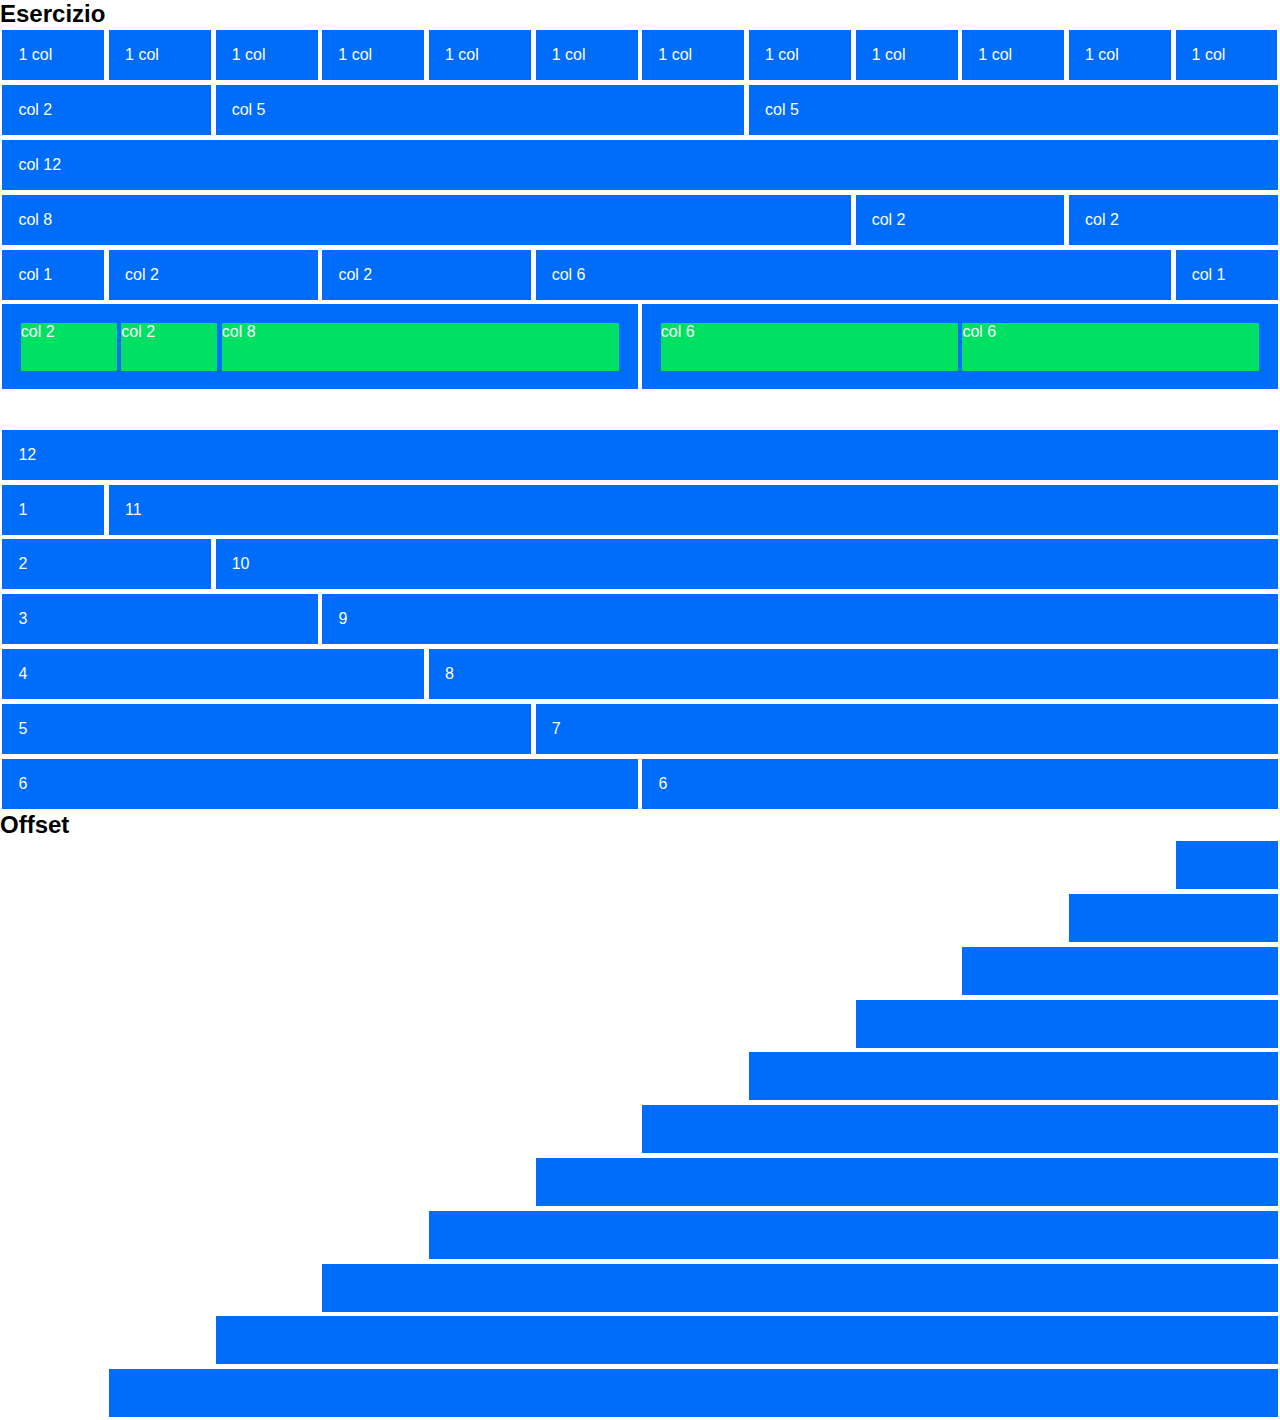
<file: index.html>
<!DOCTYPE html>
<html lang="en">
<head>
    <meta charset="UTF-8">
    <meta name="viewport" content="width=device-width, initial-scale=1.0">
    <title>12 Colonne</title>
    <link rel="stylesheet" href="./css/12bool.css">
    <link rel="stylesheet" href="./css/style.css">
</head>
<body>
    <h2>Esercizio</h2>

    <!-- Rigo 1 -->
    <div class="row">
        <div class="col-1">
            <div class="box">
                1 col
            </div>
        </div>
        <div class="col-1">
            <div class="box">
                1 col
            </div>
        </div>
        <div class="col-1">
            <div class="box">
                1 col
            </div>
        </div>
        <div class="col-1">
            <div class="box">
                1 col
            </div>
        </div>
        <div class="col-1">
            <div class="box">
                1 col
            </div>
        </div>
        <div class="col-1">
            <div class="box">
                1 col
            </div>
        </div>
        <div class="col-1">
            <div class="box">
                1 col
            </div>
        </div>
        <div class="col-1">
            <div class="box">
                1 col
            </div>
        </div>
        <div class="col-1">
            <div class="box">
                1 col
            </div>
        </div>
        <div class="col-1">
            <div class="box">
                1 col
            </div>
        </div>
        <div class="col-1">
            <div class="box">
                1 col
            </div>
        </div>
        <div class="col-1">
            <div class="box">
                1 col
            </div>
        </div>
    </div>

    <!-- Rigo 2 -->
    <div class="row">
        <div class="col-2">
            <div class="box">col 2</div>
        </div>
        <div class="col-5">
            <div class="box">col 5</div>
        </div>
        <div class="col-5">
            <div class="box">col 5</div>
        </div>
    </div>

    <!-- Rigo 3 -->
    <div class="row">
        <div class="col-12">
            <div class="box">
                col 12
            </div>
        </div>
    </div>

    <!-- Rigo 4 -->
    <div class="row">
        <div class="col-8">
            <div class="box">
                col 8
            </div>
        </div>
        <div class="col-2">
            <div class="box">
                col 2
            </div>
        </div>
        <div class="col-2">
            <div class="box">
                col 2
            </div>
        </div>
    </div>

    <!-- Rigo 5 -->
    <div class="row">
        <div class="col-1">
            <div class="box">
                col 1
            </div> 
        </div>
        <div class="col-2">
            <div class="box">
                col 2
            </div> 
        </div>
        <div class="col-2">
            <div class="box">
                col 2
            </div> 
        </div>
        <div class="col-6">
            <div class="box">
                col 6
            </div> 
        </div>
        <div class="col-1">
            <div class="box">
                col 1
            </div> 
        </div>
    </div>

    <!-- Rigo 6 -->
    <div class="row">
        <div class="col-6">
            <div class="box row">
                <div class="col-2">
                    <div class="boxNest">
                        col 2
                    </div>
                </div>
                <div class="col-2">
                    <div class="boxNest">
                        col 2
                    </div>
                </div>
                <div class="col-8">
                    <div class="boxNest">
                        col 8
                    </div>
                </div>
            </div>
        </div>

        <div class="col-6">
            <div class="box row">
                <div class="col-6">
                    <div class="boxNest">
                        col 6
                    </div>
                </div>
                <div class="col-6">
                    <div class="boxNest">
                        col 6
                    </div>
                </div>
            </div>
        </div>
    </div>

    <br>
    <br>

    <!-- PT2 -->
    <div class="row">
        <div class="col-12">
            <div class="box">
                12
            </div>
        </div>
    </div>

    <div class="row">
        <div class="col-1">
            <div class="box">
                1
            </div>
        </div>
        <div class="col-11">
            <div class="box">
                11
            </div>
        </div>
    </div>

    <div class="row">
        <div class="col-2">
            <div class="box">
                2
            </div>
        </div>
        <div class="col-10">
            <div class="box">
                10
            </div>
        </div>
    </div>

    <div class="row">
        <div class="col-3">
            <div class="box">
                3
            </div>
        </div>
        <div class="col-9">
            <div class="box">
                9
            </div>
        </div>
    </div>

    <div class="row">
        <div class="col-4">
            <div class="box">
                4
            </div>
        </div>
        <div class="col-8">
            <div class="box">
                8
            </div>
        </div>
    </div>

    <div class="row">
        <div class="col-5">
            <div class="box">
                5
            </div>
        </div>
        <div class="col-7">
            <div class="box">
                7
            </div>
        </div>
    </div>

    <div class="row">
        <div class="col-6">
            <div class="box">
                6
            </div>
        </div>
        <div class="col-6">
            <div class="box">
                6
            </div>
        </div>
    </div>

    <!-- PT3 -->
    <h2>Offset</h2>

    <div class="row">
        <div class="col-11-offset"></div>
        <div class="col-1">
            <div class="box"></div>
        </div>
    </div>

    <div class="row">
        <div class="col-10-offset"></div>
        <div class="col-2">
            <div class="box"></div>
        </div>
    </div>

    <div class="row">
        <div class="col-9-offset"></div>
        <div class="col-3">
            <div class="box"></div>
        </div>
    </div>

    <div class="row">
        <div class="col-8-offset"></div>
        <div class="col-4">
            <div class="box"></div>
        </div>
    </div>

    <div class="row">
        <div class="col-7-offset"></div>
        <div class="col-5">
            <div class="box"></div>
        </div>
    </div>

    <div class="row">
        <div class="col-6-offset"></div>
        <div class="col-6">
            <div class="box"></div>
        </div>
    </div>

    <div class="row">
        <div class="col-5-offset"></div>
        <div class="col-7">
            <div class="box"></div>
        </div>
    </div>

    <div class="row">
        <div class="col-4-offset"></div>
        <div class="col-8">
            <div class="box"></div>
        </div>
    </div>

    <div class="row">
        <div class="col-3-offset"></div>
        <div class="col-9">
            <div class="box"></div>
        </div>
    </div>

    <div class="row">
        <div class="col-2-offset"></div>
        <div class="col-10">
            <div class="box"></div>
        </div>
    </div>

    <div class="row">
        <div class="col-1-offset"></div>
        <div class="col-11">
            <div class="box"></div>
        </div>
    </div>
</body>
</html>
</file>
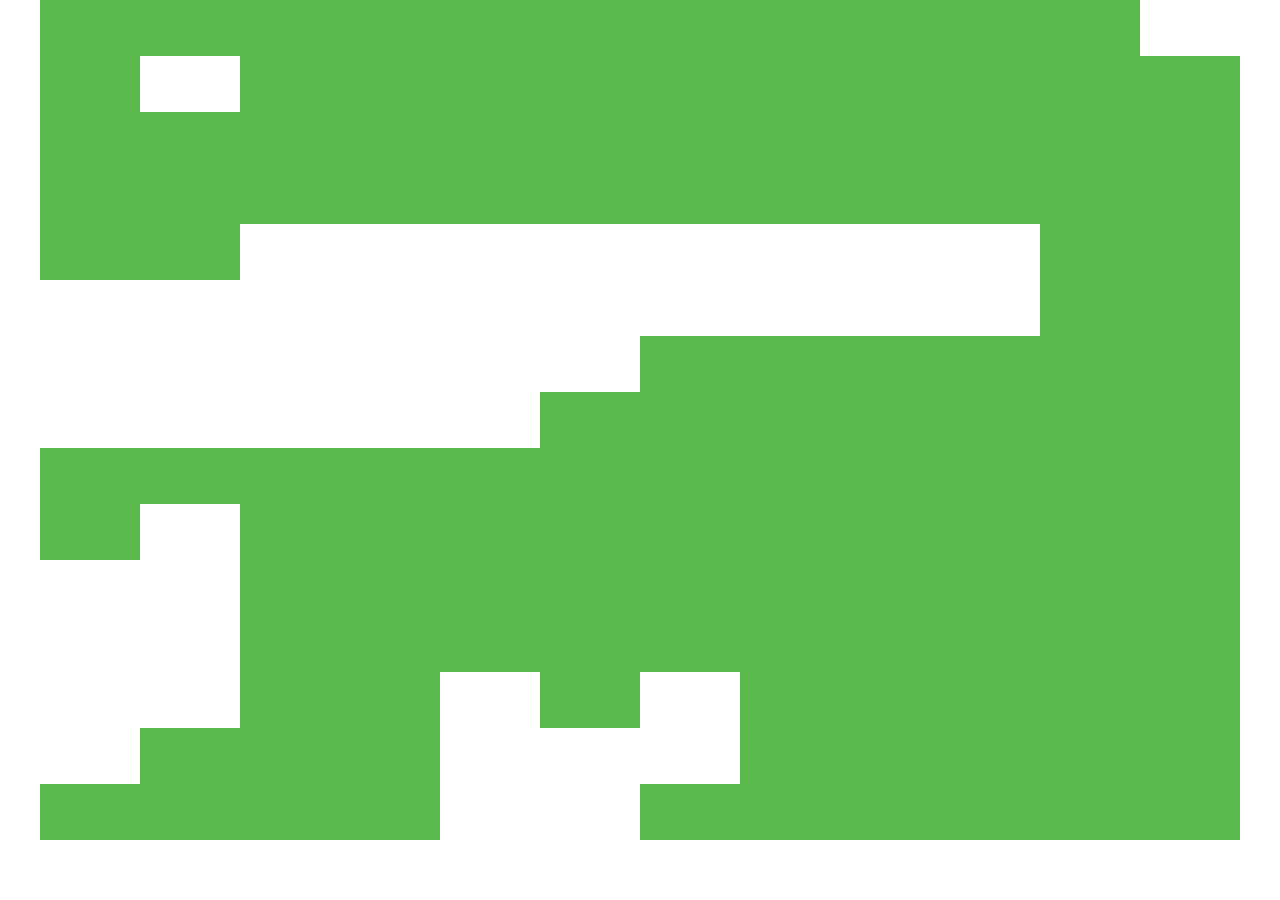
<file: bonus.html>
<!DOCTYPE html>
<html lang="en">
<head>
    <meta charset="UTF-8">
    <meta name="viewport" content="width=device-width, initial-scale=1.0">
    <title>ET Telefono Casa</title>
    <link rel="stylesheet" href="./css/12bool.css">
    <link rel="stylesheet" href="./css/style.css">
</head>
<body>
    <div class="container">
        <div class="row">
            <div class="col-11">
                <div class="etSkin"></div>
            </div>
        </div>

        <div class="row">
            <div class="col-1">
                <div class="etSkin"></div>
            </div>
            <div class="col-1-offset"></div>
            <div class="col-10">
                <div class="etSkin"></div>
            </div>
        </div>

        <div class="row">
            <div class="col-12">
                <div class="etSkin"></div>
            </div>
        </div>

        <div class="row">
            <div class="col-12">
                <div class="etSkin"></div>
            </div>
        </div>

        <div class="row">
            <div class="col-2">
                <div class="etSkin"></div>
            </div>
            <div class="col-8-offset"></div>
            <div class="col-2">
                <div class="etSkin"></div>
            </div>
        </div>

        <div class="row">
            <div class="col-10-offset"></div>
            <div class="col-2">
                <div class="etSkin"></div>
            </div>
        </div>

        <div class="row">
            <div class="col-6-offset"></div>
            <div class="col-6">
                <div class="etSkin"></div>
            </div>
        </div>

        <div class="row">
            <div class="col-5-offset"></div>
            <div class="col-7">
                <div class="etSkin"></div>
            </div>
        </div>

        <div class="row">
            <div class="col-12">
                <div class="etSkin"></div>
            </div>
        </div>

        <div class="row">
            <div class="col-1">
                <div class="etSkin"></div>
            </div>
            <div class="col-1-offset"></div>
            <div class="col-10">
                <div class="etSkin"></div>
            </div>
        </div>

        <div class="row">
            <div class="col-2-offset"></div>
            <div class="col-10">
                <div class="etSkin"></div>
            </div>
        </div>

        <div class="row">
            <div class="col-2-offset"></div>
            <div class="col-10">
                <div class="etSkin"></div>
            </div>
        </div>

        <div class="row">
            <div class="col-2-offset"></div>
            <div class="col-2">
                <div class="etSkin"></div>
            </div>
            <div class="col-1-offset"></div>
            <div class="col-1">
                <div class="etSkin"></div>
            </div>
            <div class="col-1-offset"></div>
            <div class="col-5">
                <div class="etSkin"></div>
            </div>
        </div>

        <div class="row">
            <div class="col-1-offset"></div>
            <div class="col-3">
                <div class="etSkin"></div>
            </div>
            <div class="col-3-offset"></div>
            <div class="col-5">
                <div class="etSkin"></div>
            </div>
        </div>

        <div class="row">
            <div class="col-4">
                <div class="etSkin"></div>
            </div>
            <div class="col-2-offset"></div>
            <div class="col-6">
                <div class="etSkin"></div>
            </div>
        </div>
    </div>
</body>
</html>
</file>
<file: css/12bool.css>
.col-1 {
    flex-basis: calc((100% / 12) *  1);
    max-width: calc((100% / 12) *  1);
}

.col-2 {
    flex-basis: calc((100% / 12) *  2);
    max-width: calc((100% / 12) *  2);
}

.col-3 {
    flex-basis: calc((100% / 12) *  3);
    max-width: calc((100% / 12) *  3);
}

.col-4 {
    flex-basis: calc((100% / 12) *  4);
    max-width: calc((100% / 12) *  4);
}

.col-5 {
    flex-basis: calc((100% / 12) *  5);
    max-width: calc((100% / 12) *  5);
}

.col-6 {
    flex-basis: calc((100% / 12) *  6);
    max-width: calc((100% / 12) *  6);
}

.col-7 {
    flex-basis: calc((100% / 12) *  7);
    max-width: calc((100% / 12) *  7);
}

.col-8 {
    flex-basis: calc((100% / 12) *  8);
    max-width: calc((100% / 12) *  8);
}

.col-9 {
    flex-basis: calc((100% / 12) *  9);
    max-width: calc((100% / 12) *  9);
}

.col-10 {
    flex-basis: calc((100% / 12) *  10);
    max-width: calc((100% / 12) *  10);
}

.col-11 {
    flex-basis: calc((100% / 12) *  11);
    max-width: calc((100% / 12) *  11);
}

.col-12 {
    flex-basis: calc((100% / 12) *  12);
    max-width: calc((100% / 12) *  12);
}

/* OFFSET */

.col-1-offset {
    margin-left: calc((100% / 12) *  1);
}

.col-2-offset {
    margin-left: calc((100% / 12) *  2);
}

.col-3-offset {
    margin-left: calc((100% / 12) *  3);
}

.col-4-offset {
    margin-left: calc((100% / 12) *  4);
}

.col-5-offset {
    margin-left: calc((100% / 12) *  5);
}

.col-6-offset {
    margin-left: calc((100% / 12) *  6);
}

.col-7-offset {
    margin-left: calc((100% / 12) *  7);
}

.col-8-offset {
    margin-left: calc((100% / 12) *  8);
}

.col-9-offset {
    margin-left: calc((100% / 12) *  9);
}

.col-10-offset {
    margin-left: calc((100% / 12) *  10); 
}

.col-11-offset {
    margin-left: calc((100% / 12) *  11); 
}
</file>
<file: css/style.css>
* {
    box-sizing: border-box;
    padding: 0;
    margin: 0;
}

body {
    font-family: sans-serif;
}

div {
    /* background: red; */
    color: white;
}

.box {
    background: #006CFA;
    color: white;
    min-height: 3em;
    margin: 0.15em;
    padding: 1em;
}

.boxNest {
    background: #00E164;
    color: white;
    height: 3em;
    margin: 0.15em;
}

.row {
    display: flex;
    flex-wrap: wrap;
}


/* BONUS */
.container {
    max-width: 1200px;
    margin: 0 auto;
    /* background: royalblue; */
}

.etSkin {
    background: #5ABA4E;
    width: 100%;
    height: 3.5em;
}
</file>
